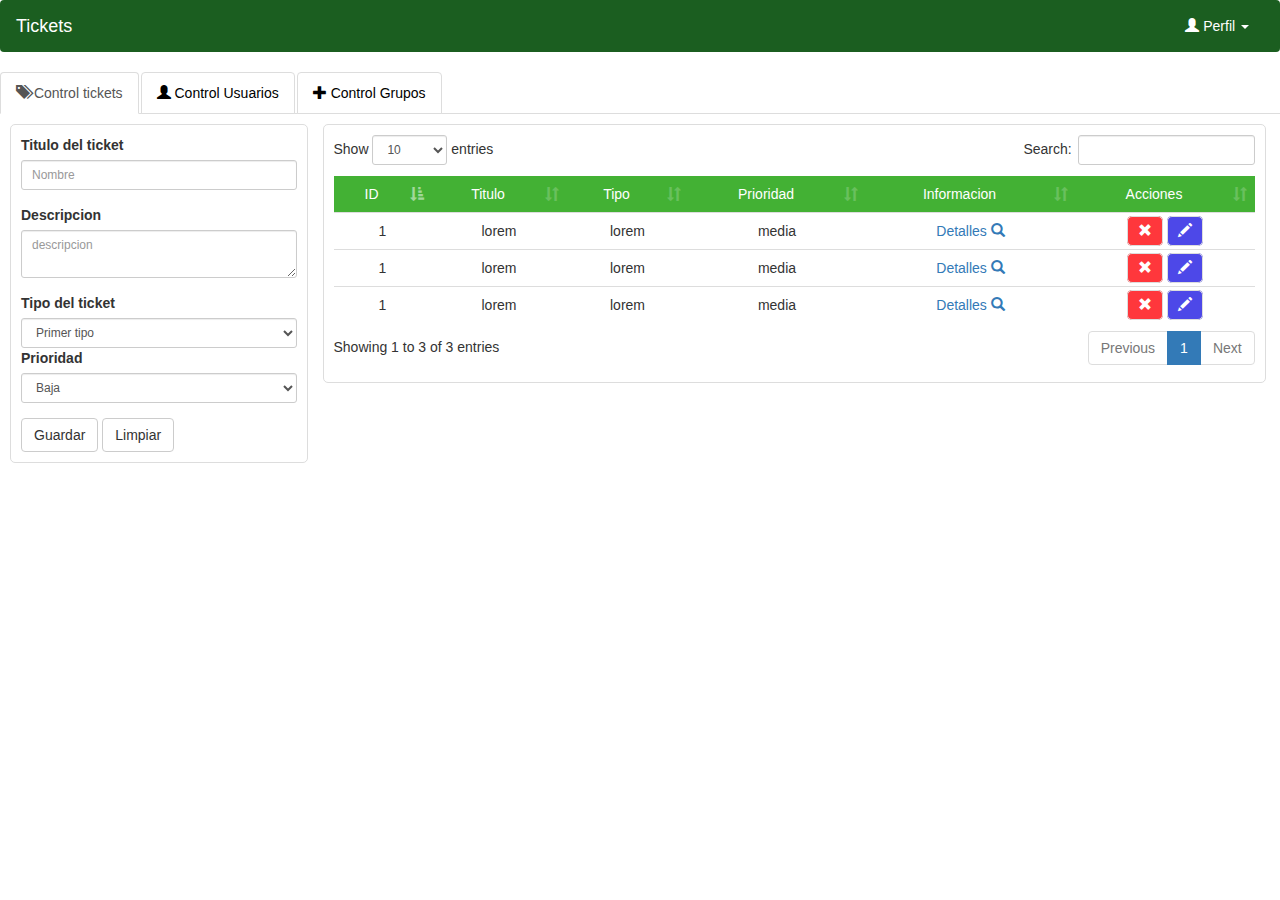
<file: pantallas/administracion.html>
<!doctype html>
<!-- paulirish.com/2008/conditional-stylesheets-vs-css-hacks-answer-neither/ -->
<!--[if lt IE 7]> <html class="no-js ie6 oldie" lang="en"> <![endif]-->
<!--[if IE 7]>    <html class="no-js ie7 oldie" lang="en"> <![endif]-->
<!--[if IE 8]>    <html class="no-js ie8 oldie" lang="en"> <![endif]-->
<!--[if IE 9]>    <html class="no-js ie9" lang="en"> <![endif]-->
<!-- Consider adding an manifest.appcache: h5bp.com/d/Offline -->
<html>
<head>
	<title></title>
	<meta charset="utf-8">
	<link rel="stylesheet" type="text/css" href="css/bootstrap.min.css">
	<link rel="stylesheet" type="text/css" href="css/estilo.css">
	<link rel="stylesheet" type="text/css" href="css/dataTables.bootstrap.min.css">
</head>
<body>
	<nav class="navbar base-verde">
	  <div class="container-fluid">
	    <!-- Brand and toggle get grouped for better mobile display -->
	    <div class="navbar-header">
	      <button type="button" class="navbar-toggle collapsed" data-toggle="collapse" data-target="#bs-example-navbar-collapse-1" aria-expanded="false">
	        <span class="sr-only">Toggle navigation</span>
	        <span class="icon-bar"></span>
	        <span class="icon-bar"></span>
	        <span class="icon-bar"></span>
	      </button>
	      <a class="navbar-brand" href="#">Tickets</a>
	    </div>

	    <!-- Collect the nav links, forms, and other content for toggling -->
	    <div class="collapse navbar-collapse" id="bs-example-navbar-collapse-1">
	      <ul class="nav navbar-nav navbar-right">
	        <li class="dropdown">
	          <a href="#" class="dropdown-toggle" data-toggle="dropdown" role="button" aria-haspopup="true" aria-expanded="false"> <span class="glyphicon glyphicon-user"></span> Perfil <span class="caret"></span></a>
	          <ul class="dropdown-menu">
	            <li><a href="#"><span class="glyphicon glyphicon-cog"></span> Editar perfil</a></li>
	            <li><a href="#"><span class="glyphicon glyphicon-wrench"></span> Configuracion</a></li>
	            <li role="separator" class="divider"> </li>
	            <li><a href="#"><span class="glyphicon glyphicon-log-out"></span> Salir</a></li>
	          </ul>
	        </li>
	      </ul>
	    </div><!-- /.navbar-collapse -->
	  </div><!-- /.container-fluid -->
	</nav>

	<!-- tabs de bootstrap -->
	<ul class="nav nav-tabs">
  		<li role="presentation" class="active"><a href="#tickets" data-toggle="tab"><span class="glyphicon glyphicon-tags"></span>   Control tickets</a></li>
  		<li role="presentation"><a href="#usuarios" data-toggle="tab"><span class="glyphicon glyphicon-user"></span> Control Usuarios</a></li>
  		<li role="presentation"><a href="#grupos" data-toggle="tab"><span class="glyphicon glyphicon-plus"></span> Control Grupos</a></li>
	</ul>
	<!-- final tabs de bootstrap -->
	<!-- Contenedores de los tabs de bootstrap -->

	<div class="tab-content">
  		<div id="tickets" class="tab-pane fade in active fondo-tabs">
    		<div class="row">
 				<div class="col-md-3 div-form-reg">
 					<!-- Form para registro de tickets -->

						<form class="form-reg" id="agregarTickets">
						  <div class="form-group">
						    <label>Titulo del ticket</label>
						    <!-- nombre que se le va a dar al ticket -->
						    <input type="text" class="form-control input-sm" id="nomTicket" placeholder="Nombre">
						  </div>
						  <div class="form-group">
						    <label>Descripcion</label>
						    <!-- descripcion del ticket -->
						    <textarea class="form-control input-sm" placeholder="descripcion" id="descTicket"></textarea>
						  </div>
						  <div cprimerlass="form-group">
						    <label>Tipo del ticket</label>
						    <!-- tipo de ticket -->
						    <select class="form-control input-sm" id="tipoTicket">
						    	<option>Primer tipo</option>
						    	<option>Segundo tipo</option>
						    	<option>Tercer tipo</option>
						    </select>	
						  </div>
						  <div class="form-group">
						    <label>Prioridad</label>
						    <!-- Prioridad del ticket -->
						    <select class="form-control input-sm">
						    	<option>Baja</option>
						    	<option>Media</option>
						    	<option>Alta</option>
						    </select>
						  </div>
						  <button type="submit" class="btn btn-default">Guardar</button>
						  <button type="submit" class="btn btn-default">Limpiar</button>
						</form>

 					<!-- Fin form para registro de tickets -->
 				</div>
 				<div class="col-md-8">
 					<!-- caja del crud -->
 						<div class="cruds">
 							<table class="table" id="tablaTicket">
 								<thead>
 									<tr>
 										<td>ID</td>
 										<td>Titulo</td>
 										<td>Tipo</td>
 										<td>Prioridad</td>
 										<td>Informacion</td>
 										<td>Acciones</td>
 									</tr>
 								</thead>
 								<tbody>
 									<tr>
 										<td>1</td>
 										<td>lorem</td>
 										<td>lorem</td>
 										<td>media</td>
 										<td>
 											<a href="" data-toggle="modal" data-target="#modalTickets">Detalles <span class="glyphicon glyphicon-search" ></span></a>
 										</td>
 										<td>
 											<a href="" class="accion delete"><span class="glyphicon glyphicon-remove"></span></a>
 											<a href="" class="accion edit" data-toggle="modal" data-target="#modalEditTickets"><span class="glyphicon glyphicon-pencil"></span></a>
 										</td>
 									</tr>
 									<tr>
 										<td>1</td>
 										<td>lorem</td>
 										<td>lorem</td>
 										<td>media</td>
 										<td>
 											<a href="">Detalles <span class="glyphicon glyphicon-search"></span></a>
 										</td>
 										<td>
 											<a href="" class="accion delete"><span class="glyphicon glyphicon-remove"></span></a>
 											<a href="" class="accion edit"><span class="glyphicon glyphicon-pencil"></span></a>
 										</td>
 									</tr>
 									<tr>
 										<td>1</td>
 										<td>lorem</td>
 										<td>lorem</td>
 										<td>media</td>
 										<td>
 											<a href="">Detalles <span class="glyphicon glyphicon-search"></span></a>
 										</td>
 										<td>
 											<a href="" class="accion delete"><span class="glyphicon glyphicon-remove"></span></a>
 											<a href="" class="accion edit"><span class="glyphicon glyphicon-pencil"></span></a>
 										</td>
 									</tr>
 								</tbody>
 							</table>
 						</div>
 					<!-- Fin caja del crud -->
 				</div>	
    		</div>
  		</div>
  		<div id="usuarios" class="tab-pane fade">
    		<div class="row">
 				<div class="col-md-3 div-form-reg">
 					<!-- Form para registro de tickets -->

						<form class="form-reg">
						  <div class="form-group">
						    <label>Nombre(s)</label>
						    <input type="text" class="form-control input-sm" id="" placeholder="Nombre">
						  </div>
						  <div class="form-group">
						    <label>Apellido Paterno</label>
						    <input type="text" class="form-control input-sm" id="" placeholder="Apellido Paterno">
						  </div>
						  <div cprimerlass="form-group">
						    <label>Apellido Materno</label>
						    <input type="text" class="form-control input-sm" id="" placeholder="Apellido materno">
						  </div>
						  <div class="form-group">
						    <label>Correo Electronico</label>
						    <input type="email" class="form-control input-sm" id="" placeholder="correo electronico">
						  </div>
						  <div class="form-group">
						    <label>Rol</label>
						    <select class="form-control input-sm">
						    	<option>Rol 1</option>
						    	<option>Rol 2</option>
						    	<option>Rol 3</option>
						    </select>
						  </div>
						  <button type="submit" class="btn btn-default">Guardar</button>
						  <button type="submit" class="btn btn-default">Limpiar</button>
						</form>

 					<!-- Fin form para registro de tickets -->
 				</div>
 				<div class="col-md-8">
 					<!-- caja del crud -->
 						<div class="cruds">
 							<table class="table">
 								<thead>
 									<tr>
 										<td>ID</td>
 										<td>Nombre</td>
 										<td>Apellido Paterno</td>
 										<td>Apellido Materno</td>
 										<td>Informacion</td>
 										<td>Acciones</td>
 									</tr>
 								</thead>
 								<tbody>
 									<tr>
 										<td>1</td>
 										<td>lorem</td>
 										<td>lorem</td>
 										<td>media</td>
 										<td>
 											<a href="" data-toggle="modal" data-target="#modalUsuarios">Detalles <span class="glyphicon glyphicon-search" ></span></a>
 										</td>
 										<td>
 											<a href="" class="accion delete"><span class="glyphicon glyphicon-remove"></span></a>
 											<a href="" class="accion edit" data-toggle="modal" data-target="#modalEditUsuarios"><span class="glyphicon glyphicon-pencil"></span></a>
 										</td>
 									</tr>
 									<tr>
 										<td>1</td>
 										<td>lorem</td>
 										<td>lorem</td>
 										<td>media</td>
 										<td>
 											<a href="">Detalles <span class="glyphicon glyphicon-search"></span></a>
 										</td>
 										<td>
 											<a href="" class="accion delete"><span class="glyphicon glyphicon-remove"></span></a>
 											<a href="" class="accion edit"><span class="glyphicon glyphicon-pencil"></span></a>
 										</td>
 									</tr>
 									<tr>
 										<td>1</td>
 										<td>lorem</td>
 										<td>lorem</td>
 										<td>media</td>
 										<td>
 											<a href="">Detalles <span class="glyphicon glyphicon-search"></span></a>
 										</td>
 										<td>
 											<a href="" class="accion delete"><span class="glyphicon glyphicon-remove"></span></a>
 											<a href="" class="accion edit"><span class="glyphicon glyphicon-pencil"></span></a>
 										</td>
 									</tr>
 								</tbody>
 							</table>
 						</div>
 					<!-- Fin caja del crud -->
 				</div>	
    		</div>
  		</div>
  		<!-- inicia la ventana para la administracion de grupos -->
  		<div id="grupos" class="tab-pane fade">
			<div class="row">
 				<div class="col-md-3 div-form-reg">
 					<!-- Form para registro de tickets -->

						<form class="form-reg">
						  <div class="form-group">
						    <label>Nombre del Grupo</label>
						    <input type="text" class="form-control input-sm" id="" placeholder="Nombre">
						  </div>
						  <div class="form-group">
						    <label>Descripcion del grupo</label>
						    <textarea class="form-control input-sm" id="">Descripcion</textarea>
						  </div>
						  <div class="form-group">
						    <label>Usuarios del grupo</label>
						    <select class="form-control input-sm" id="selUsuario">
						    	<option value="2">Usuario 1</option>
						    	<option>Usuario 2</option>
						    	<option>Usuario 3</option>
						    </select>
						    <input type="button" id="agregar" class="btn btn-default" value="agregar al grupo">
						  </div>
						  <div class="form-group">
 							<ul id="listaUsuarios"></ul>
						  </div>
						  <button type="submit" class="btn btn-default">Guardar</button>
						  <button type="submit" class="btn btn-default">Limpiar</button>
						</form>

 					<!-- Fin form para registro de tickets -->
 				</div>
 				<div class="col-md-8">
 					<!-- caja del crud -->
 						<div class="cruds">
 							<table class="table">
 								<thead>
 									<tr>
 										<td>ID</td>
 										<td>Nombre</td>
 										<td>Apellido Paterno</td>
 										<td>Apellido Materno</td>
 										<td>Informacion</td>
 										<td>Acciones</td>
 									</tr>
 								</thead>
 								<tbody>
 									<tr>
 										<td>1</td>
 										<td>lorem</td>
 										<td>lorem</td>
 										<td>media</td>
 										<td>
 											<a href="" data-toggle="modal" data-target="#modalUsuarios">Detalles <span class="glyphicon glyphicon-search" ></span></a>
 										</td>
 										<td>
 											<a href="" class="accion delete"><span class="glyphicon glyphicon-remove"></span></a>
 											<a href="" class="accion edit" data-toggle="modal" data-target="#modalEditUsuarios"><span class="glyphicon glyphicon-pencil"></span></a>
 										</td>
 									</tr>
 									<tr>
 										<td>1</td>
 										<td>lorem</td>
 										<td>lorem</td>
 										<td>media</td>
 										<td>
 											<a href="">Detalles <span class="glyphicon glyphicon-search"></span></a>
 										</td>
 										<td>
 											<a href="" class="accion delete"><span class="glyphicon glyphicon-remove"></span></a>
 											<a href="" class="accion edit"><span class="glyphicon glyphicon-pencil"></span></a>
 										</td>
 									</tr>
 									<tr>
 										<td>1</td>
 										<td>lorem</td>
 										<td>lorem</td>
 										<td>media</td>
 										<td>
 											<a href="">Detalles <span class="glyphicon glyphicon-search"></span></a>
 										</td>
 										<td>
 											<a href="" class="accion delete"><span class="glyphicon glyphicon-remove"></span></a>
 											<a href="" class="accion edit"><span class="glyphicon glyphicon-pencil"></span></a>
 										</td>
 									</tr>
 								</tbody>
 							</table>
 						</div>
 					<!-- Fin caja del crud -->
 				</div>	
    		</div>
  		</div>
  		<!-- final la ventana para la administracion de grupos -->
	</div>

	<!-- Final Contenedores de los tabs de bootstrap -->

	<!-- Ventana modal para ver la descripcion de los tickets -->

	<div id="modalTickets" class="modal fade" role="dialog">
	  <div class="modal-dialog">
	    <!-- Modal content-->
	    <div class="modal-content">
	      <div class="modal-header">
	        <button type="button" class="close" data-dismiss="modal">&times;</button>
	        <h4 class="modal-title">Detalles del tickets</h4>
	      </div>
	      <div class="modal-body">
	      	<h3>titulo del ticket</h3>
	        <p>Lorem ipsum dolor sit amet, consectetur adipiscing elit. Duis mattis nulla sed suscipit egestas. Aliquam dui elit, interdum aliquam mollis nec, eleifend a nisl. Aenean in felis eu lacus laoreet malesuada. Morbi sed leo augue. Proin nec elit dui. Morbi iaculis, est non maximus dictum, augue mauris mattis nibh, eu pulvinar magna nibh a ipsum. Fusce sit amet interdum dui. Sed ultricies lacus sit amet orci eleifend viverra</p>
	      </div>
	      <div class="modal-footer">
	        <button type="button" class="btn btn-default" data-dismiss="modal">Close</button>
	      </div>
	    </div>
	  </div>
	</div>

	<!-- Final ventana modal para ver la descripcion de los tickets -->

	<!-- Modal para editar tickets -->

	<div id="modalEditTickets" class="modal fade" role="dialog">
	  <div class="modal-dialog">
	    <!-- Modal content-->
	    <div class="modal-content">
	      <div class="modal-header">
	        <button type="button" class="close" data-dismiss="modal">&times;</button>
	        <h4 class="modal-title">Detalles del tickets</h4>
	      </div>
	      <div class="modal-body">
				<form class="form-reg">
				  <div class="form-group">
				    <label>Titulo del ticket</label>
				    <input type="text" class="form-control input-sm" id="" placeholder="Nombre" value="ticket">
				  </div>
				  <div class="form-group">
				    <label>Descripcion</label>
				    <textarea class="form-control input-sm" placeholder="descripcion">Lorem ipsum dolor sit amet, consectetur adipisicing elit, sed do eiusmod
				    tempor incididunt ut labore et dolore magna aliqua. Ut enim ad minim veniam,
				    quis nostrud exercitation ullamco laboris nisi ut aliquip ex ea commodo
				    consequat. Duis aute irure dolor in reprehenderit in voluptate velit esse
				    cillum dolore eu fugiat nulla pariatur. Excepteur sint occaecat cupidatat non
				    proident, sunt in culpa qui officia deserunt mollit anim id est laborum.</textarea>
				  </div>
				  <div cprimerlass="form-group">
				    <label>Tipo del ticket</label>
				    <select class="form-control input-sm">
				    	<option>Primer tipo</option>
				    	<option>Segundo tipo</option>
				    	<option>Tercer tipo</option>
				    </select>	
				  </div>
				  <div class="form-group">
				    <label>Prioridad</label>
				    <select class="form-control input-sm">
				    	<option>Baja</option>
				    	<option>Media</option>
				    	<option>Alta</option>
				    </select>
				  </div>
				  <button type="submit" class="btn btn-default">Guardar</button>
				  <button type="submit" class="btn btn-default">Limpiar</button>
				</form>
	      </div>
	    </div>
	  </div>
	</div>

	<!-- Final Modal para editar los tickets -->

	<!-- Ventana modal para ver la descripcion de los usuarios -->

	<div id="modalUsuarios" class="modal fade" role="dialog">
	  <div class="modal-dialog">
	    <!-- Modal content-->
	    <div class="modal-content">
	      <div class="modal-header">
	        <button type="button" class="close" data-dismiss="modal">&times;</button>
	        <h4 class="modal-title">Detalles del Usuario</h4>
	      </div>
	      <div class="modal-body">
	      	<h3>titulo del ticket</h3>
	        <p>Lorem ipsum dolor sit amet, consectetur adipiscing elit. Duis mattis nulla sed suscipit egestas. Aliquam dui elit, interdum aliquam mollis nec, eleifend a nisl. Aenean in felis eu lacus laoreet malesuada. Morbi sed leo augue. Proin nec elit dui. Morbi iaculis, est non maximus dictum, augue mauris mattis nibh, eu pulvinar magna nibh a ipsum. Fusce sit amet interdum dui. Sed ultricies lacus sit amet orci eleifend viverra</p>
	      </div>
	      <div class="modal-footer">
	        <button type="button" class="btn btn-default" data-dismiss="modal">Close</button>
	      </div>
	    </div>
	  </div>
	</div>

	<!-- Final ventana modal para ver la descripcion de los usuarios -->

	<!-- Modal para editar usuarios -->

	<div id="modalEditUsuarios" class="modal fade" role="dialog">
	  <div class="modal-dialog">
	    <!-- Modal content-->
	    <div class="modal-content">
	      <div class="modal-header">
	        <button type="button" class="close" data-dismiss="modal">&times;</button>
	        <h4 class="modal-title">Detalles del tickets</h4>
	      </div>
	      <div class="modal-body">
				<form class="form-reg">
				  <div class="form-group">
				    <label>Nombre(s)</label>
				    <input type="text" class="form-control input-sm" id="" placeholder="Nombre">
				  </div>
				  <div class="form-group">
				    <label>Apellido Paterno</label>
				    <input type="text" class="form-control input-sm" id="" placeholder="Apellido Paterno">
				  </div>
				  <div cprimerlass="form-group">
				    <label>Apellido Materno</label>
				    <input type="text" class="form-control input-sm" id="" placeholder="Apellido materno">
				  </div>
				  <div class="form-group">
				    <label>Correo Electronico</label>
				    <input type="email" class="form-control input-sm" id="" placeholder="correo electronico">
				  </div>
				  <div class="form-group">
				    <label>Rol</label>
				    <select class="form-control input-sm">
				    	<option>Rol 1</option>
				    	<option>Rol 2</option>
				    	<option>Rol 3</option>
				    </select>
				  </div>
				  <button type="submit" class="btn btn-default">Guardar</button>
				  <button type="submit" class="btn btn-default">Limpiar</button>
				</form>
	      </div>
	    </div>
	  </div>
	</div>

	<!-- Final Modal para editar los usuarios -->


	<!-- archivos de Javascript-->
	<script type="text/javascript" src="js/jquery.js"></script>
	<script type="text/javascript" src="js/bootstrap.min.js"></script>
	<script type="text/javascript" src="js/jquery.dataTables.min.js"></script>
	<script type="text/javascript" src="js/dataTables.bootstrap.min.js"></script>
	<script type="text/javascript">
		$(document).ready(function() {
		    $('.table').DataTable();
		} );
	</script>
	<script type="text/javascript" src="js/acciones.js"></script>
</body>
</html>
</file>
<file: pantallas/css/estilo.css>
.base-verde{
	background-color: #1b5e20 ;
	color: white;
}

.navbar-brand, .dropdown-toggle{
	color: #fff;
}

.nav-tabs > li > a{
	background-color: #fff;
	color: black;
	border:1px solid #ddd; 
}

.active > a{
	background-color: #eee;
}

.nav-tabs > li > a:hover{
	background-color: #a5d6a7;
	color: white; 
}

.div-form-reg{
	margin-left: 10px;
}

.form-reg{
	border: 1px #ddd solid;
	border-radius: 5px;
	padding: 10px;
	background-color: #fff;
	margin-top: 10px;
}

.cruds{
	border: 1px solid #ddd;
	border-radius: 5px;
	padding: 10px;
	margin-top: 10px;
	width: 100%;
}

.col-md-8{
	padding: 0;
	width: 72%;
}

.table{
	border-radius: 5px;
	text-align: center;
	width: 100%;
}

.dataTable {
	width: 100%;
}

thead{
	border-top-left-radius: 5px;
	border-top-right-radius: 5px;
	background-color: #43B134;
	color: white;
}

.accion{
	padding: 6px;
	padding-left: 10px;
	padding-right: 10px;
	border-radius: 5px;
	border: 1px solid #ddd;
	color: #fff;
}

.delete{
	background-color: #FF373C;
}

.edit{
	background-color: #4D48E8;
}

#agregar{
	margin-top: 10px;
}

@media screen and (max-width: 1000px){
	.col-md-8{
		width: 100%;
		margin-right: 0;
	}

	.dataTable{
		width: 100%;
	}
}
</file>
